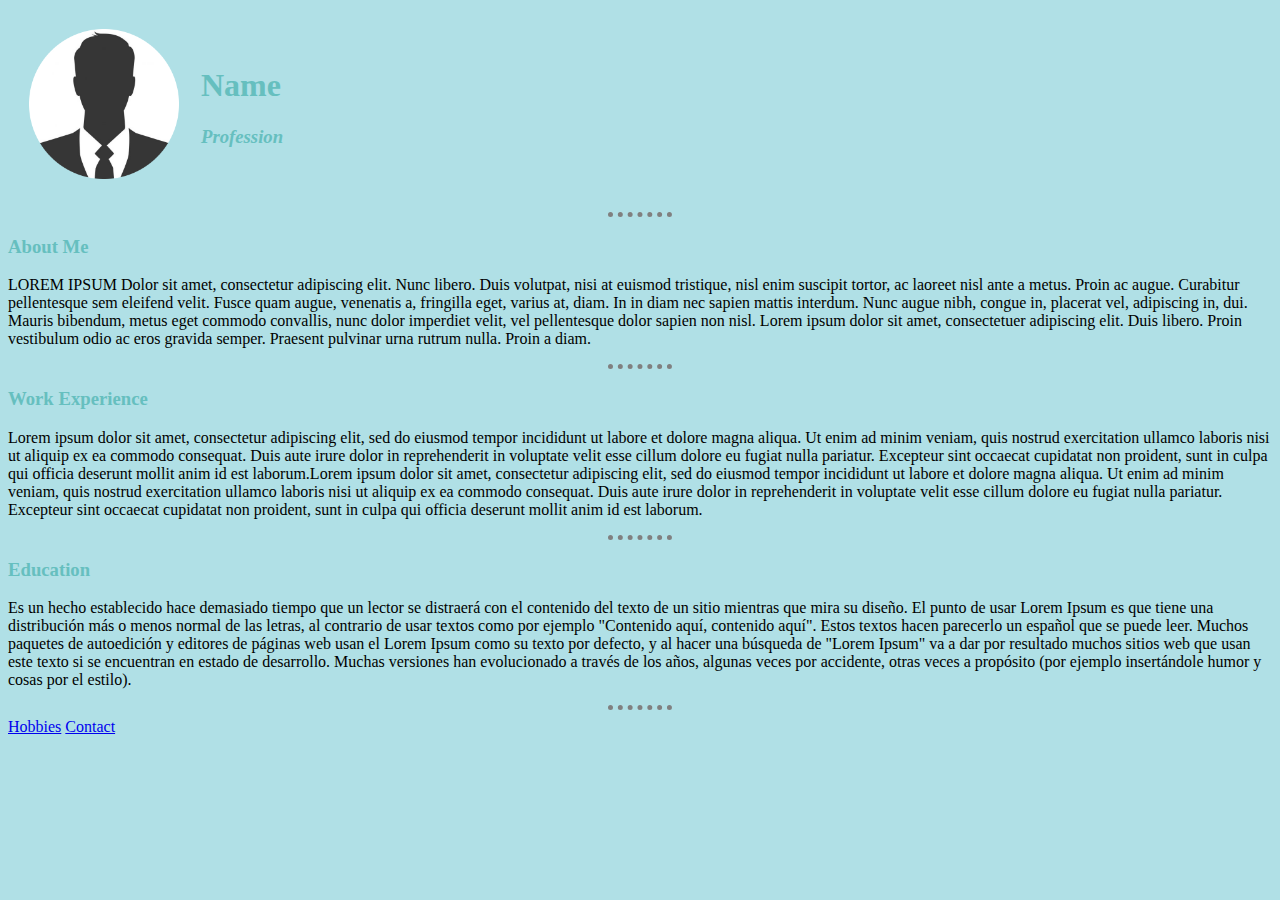
<file: index.html>
<!DOCTYPE html>
<html lang="en" dir="ltr">

<head>
    <meta charset="utf-8">
    <title>Rajnish</title>
    <link rel="stylesheet" href="css/master.css">
</head>

<body>
    <table cellspacing="20">
        <tbody>
            <tr>
                <td><img width="150" src="profile.png" alt="my_image"></td>
                <td>
                    <h1>Name</h1>
                    <h3><em>Profession</em></h3>
                </td>
            </tr>
        </tbody>
    </table>

    <hr>

    <h3>About Me</h3>
    <p>LOREM IPSUM Dolor sit amet, consectetur adipiscing elit. Nunc libero.
        Duis volutpat, nisi at euismod tristique, nisl enim suscipit tortor,
        ac laoreet nisl ante a metus. Proin ac augue. Curabitur pellentesque
        sem eleifend velit. Fusce quam augue, venenatis a, fringilla eget,
        varius at, diam. In in diam nec sapien mattis interdum. Nunc augue nibh,
        congue in, placerat vel, adipiscing in, dui. Mauris bibendum, metus eget
        commodo convallis, nunc dolor imperdiet velit, vel pellentesque dolor
        sapien non nisl. Lorem ipsum dolor sit amet, consectetuer adipiscing
        elit. Duis libero. Proin vestibulum odio ac eros gravida semper.
        Praesent pulvinar urna rutrum nulla. Proin a diam.</p>

    <hr>

    <h3>Work Experience</h3>
    <p>Lorem ipsum dolor sit amet, consectetur adipiscing elit, sed do eiusmod tempor incididunt ut labore et dolore magna aliqua. Ut enim ad minim veniam, quis nostrud exercitation ullamco laboris nisi ut aliquip ex ea commodo consequat. Duis aute
        irure dolor in reprehenderit in voluptate velit esse cillum dolore eu fugiat nulla pariatur. Excepteur sint occaecat cupidatat non proident, sunt in culpa qui officia deserunt mollit anim id est laborum.Lorem ipsum dolor sit amet, consectetur
        adipiscing elit, sed do eiusmod tempor incididunt ut labore et dolore magna aliqua. Ut enim ad minim veniam, quis nostrud exercitation ullamco laboris nisi ut aliquip ex ea commodo consequat. Duis aute
        irure dolor in reprehenderit in voluptate velit esse cillum dolore eu fugiat nulla pariatur. Excepteur sint occaecat cupidatat non proident, sunt in culpa qui officia deserunt mollit anim id est laborum.</p>

    <hr>

    <h3>Education</h3>
    <p>Es un hecho establecido hace demasiado tiempo que un lector se distraerá con el contenido del texto de un sitio mientras que mira su diseño. El punto de usar Lorem Ipsum es que tiene una distribución más o menos normal de las letras, al
        contrario de usar textos como por ejemplo "Contenido aquí, contenido aquí". Estos textos hacen parecerlo un español que se puede leer. Muchos paquetes de autoedición y editores de páginas web usan el Lorem Ipsum como su texto por defecto, y
        al hacer una búsqueda de "Lorem Ipsum" va a dar por resultado muchos sitios web que usan este texto si se encuentran en estado de desarrollo. Muchas versiones han evolucionado a través de los años, algunas veces por accidente, otras veces a
        propósito (por ejemplo insertándole humor y cosas por el estilo).</p>

    <hr>

    <a href="hobbies.html">Hobbies</a>
    <a href="contact.html">Contact</a>
</body>

</html>
</file>
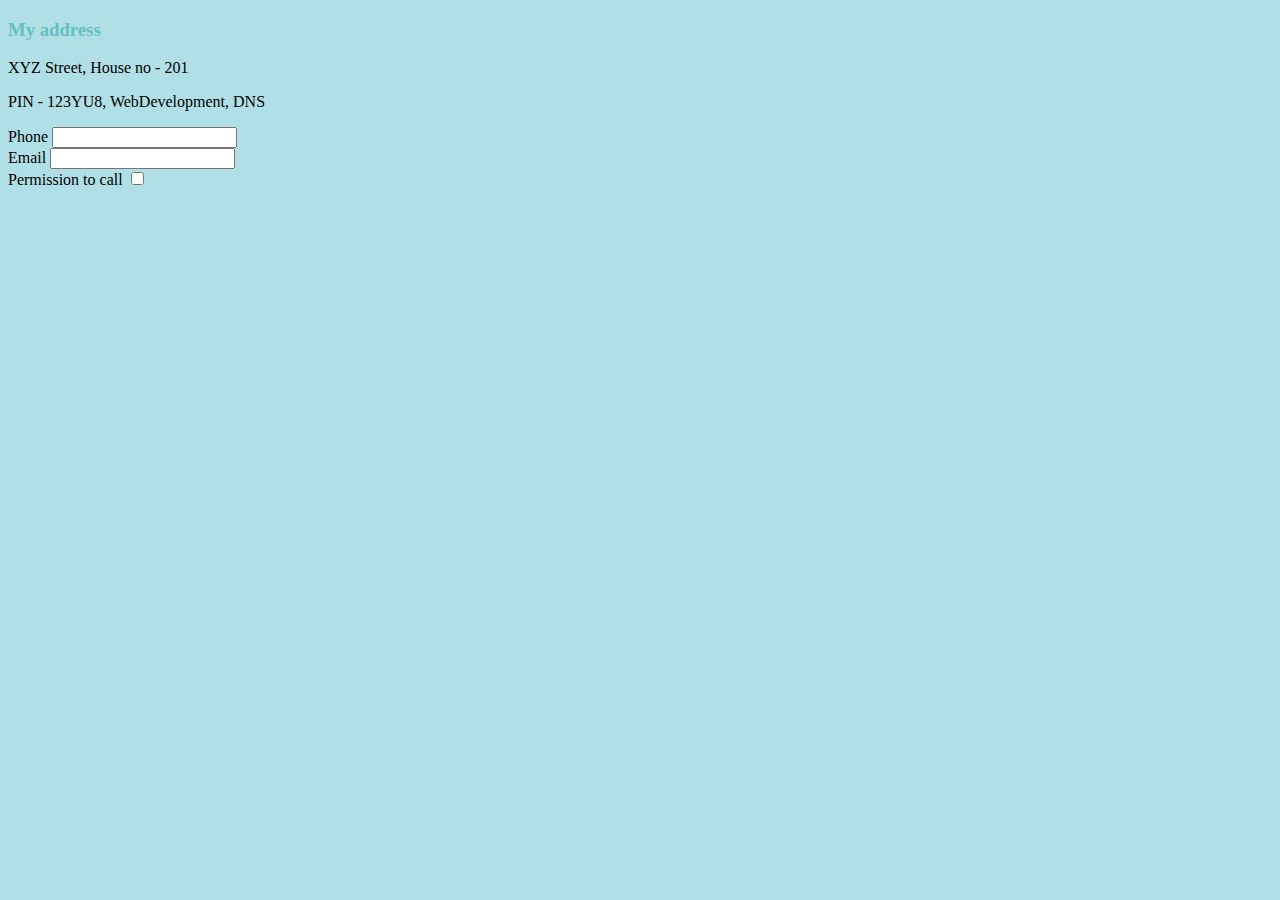
<file: contact.html>
<!DOCTYPE html>
<html lang="en" dir="ltr">

<head>
    <meta charset="utf-8">
    <title>Contact</title>
    <link rel="stylesheet" href="css/master.css">
</head>

<body>
    <form class="" action="index.html" method="post">
        <h3>My address</h3>
        <p>XYZ Street, House no - 201</p>
        <p>PIN - 123YU8, WebDevelopment, DNS</p>
        <label for="phone">Phone</label>
        <input type="number" name="" value="">
        <br>
        <label for="email">Email</label>
        <input type="email" name="" value="">
        <br>
        <label for="">Permission to call</label>
        <input type="checkbox" name="" value="">
    </form>
</body>

</html>
</file>
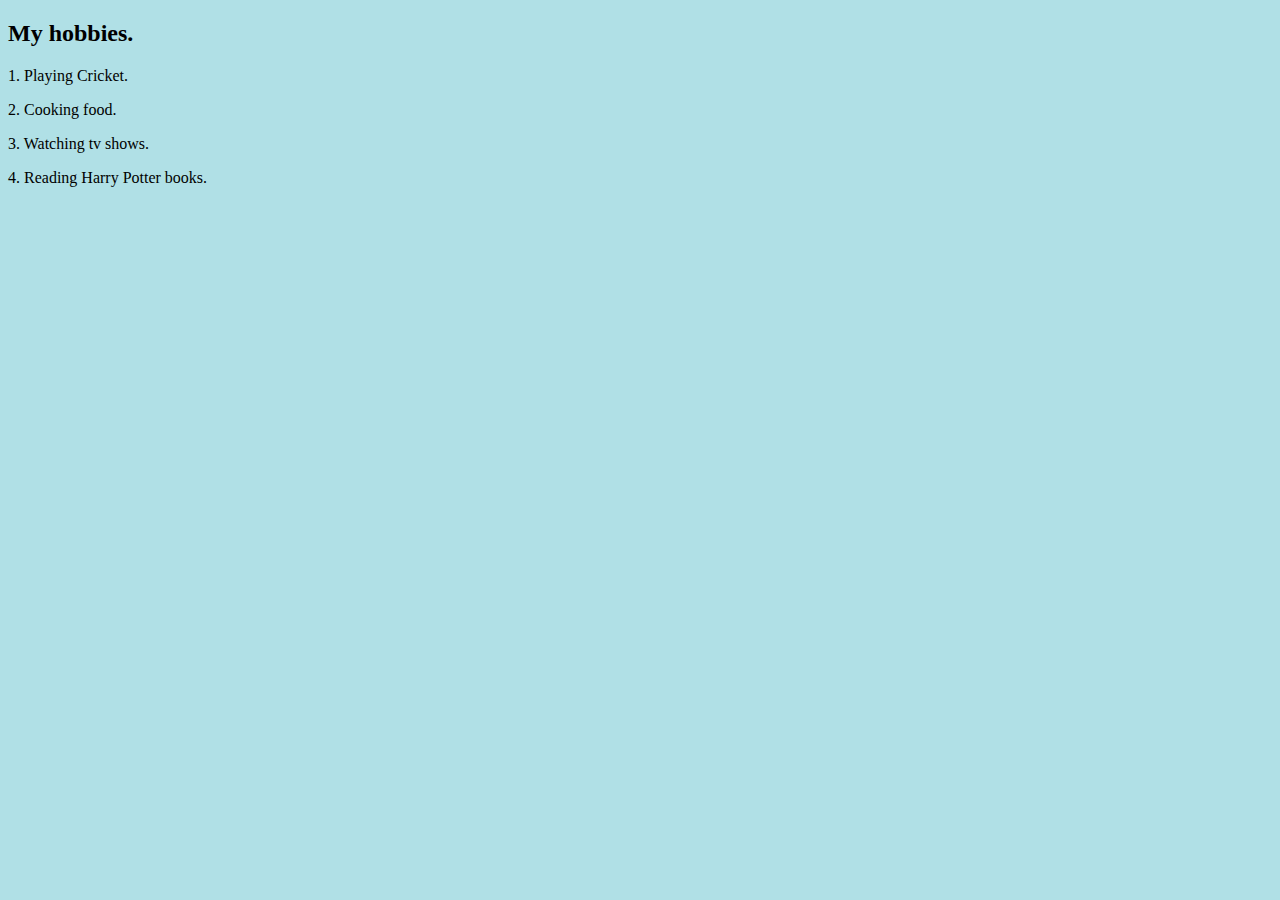
<file: hobbies.html>
<!DOCTYPE html>
<html lang="en" dir="ltr">

<head>
    <meta charset="utf-8">
    <title>Hobbies</title>
    <link rel="stylesheet" href="css/master.css">
</head>

<body>
    <h2>My hobbies.</h2>
    <p>1. Playing Cricket.</p>
    <p>2. Cooking food.</p>
    <p>3. Watching tv shows.</p>
    <p>4. Reading Harry Potter books.</p>
</body>

</html>
</file>
<file: css/master.css>
body{
    background-color: powderblue;
}

h1,h3{
    color: #66bfbf;
}
hr{
    color: grey;
    border-style: none;
    width: 5%;
    border-top-style: dotted;
    border-width: 5px;
}
</file>
